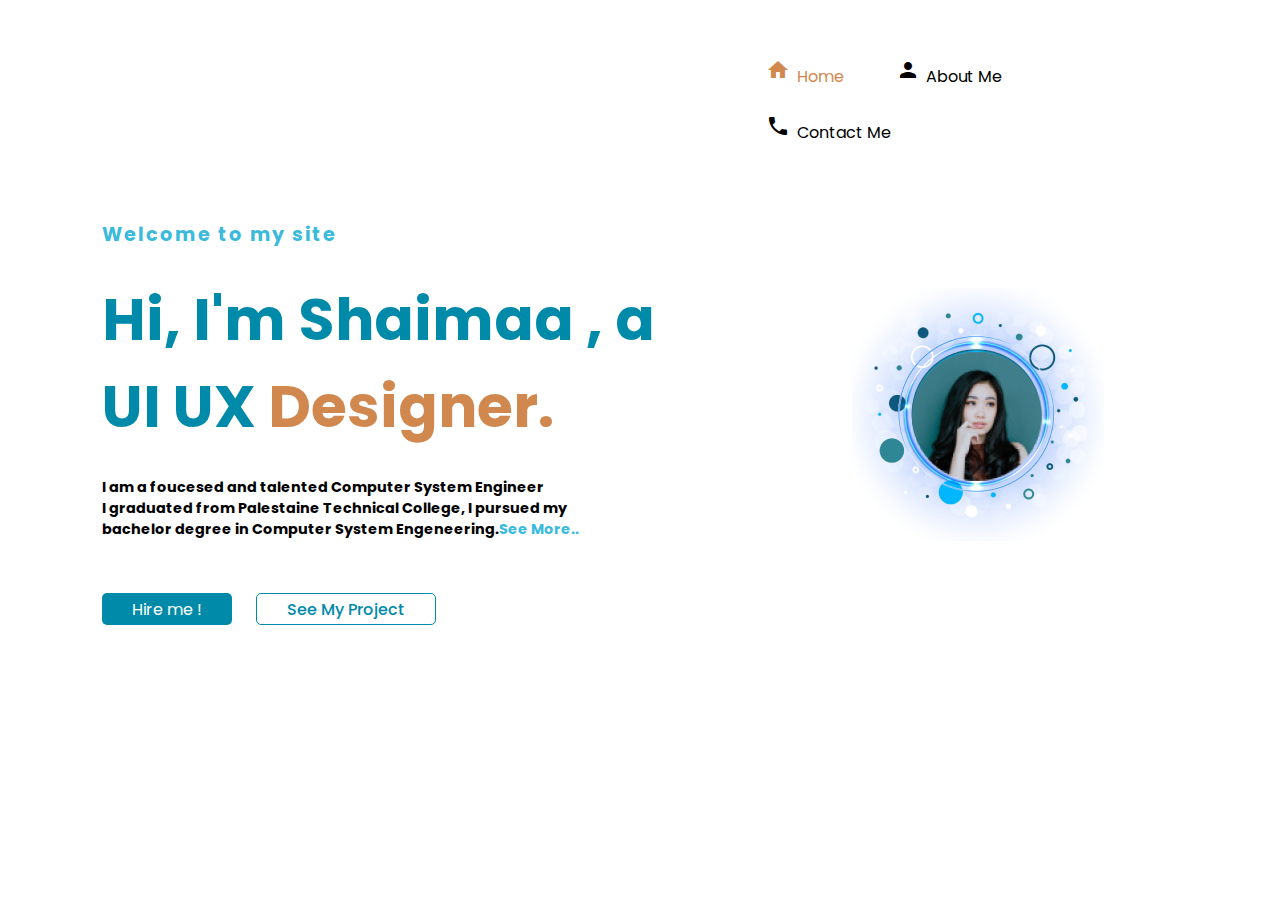
<file: index.html>
<!DOCTYPE html>
<html lang="en">
<head>
<meta charset="UTF-8">
<meta name="viewport" content="width = device-width , initial-scale=1.0">
<title> Portfolio - Shaimaa Shaheen</title>
<link rel="stylesheet" href="css/style.css" /> 
<link href="https://fonts.googleapis.com/css2?family=Poppins:wght@100;200;300;400;500;600;700;800;900&display=swap" rel="stylesheet">
<link href="https://fonts.googleapis.com/icon?family=Material+Icons" rel="stylesheet"> 
</head>

<body>
    <section class="home" id="home">
        <nav> 
            <ul id="actions">
                <li> <a href="#Home"><span3 class="material-icons">home</span3><span>Home</span></a></li>
                <li> <a href="#Home"><span2 class="material-icons">person</span2>About Me</a></li>
                <li> <a href="#Home"><span2 class="material-icons">phone </span2>Contact Me</a></li>
            </ul>

            <button id="menu">
                <span></span>
                <span></span>
                <span></span>
            </button>
        </nav>
        
        <div class="content">
            <div class="containar-text">
                <h4>Welcome to my site</h4>
                <h1>Hi, I'm Shaimaa , a <br> 
                    UI UX <span>Designer.</span></h1>
                <h3>I am a foucesed and talented Computer System Engineer <br>
                I graduated from Palestaine Technical College, I pursued my <br>
            bachelor degree in Computer System Engeneering.<span1>See More..</span1></h3>
            <div>
                <a href="#" class="btn">Hire me !</a>
                <a href="#" class="btn1">See My Project</a>
            </div>
            <div class="containar-imag">
                <img src="image/Capture111 1.png" alt="" class="bacground">
                <img src="image/profile 1.png" alt="" class="person">
            </div>
            </div>

        </div>
    </section>
    
    <script src="js/script.js"></script>
</body>
</html>
</file>
<file: css/style.css>
:root{
    --paddingleft: 58%;
    --padding: 8%;
    --h1color: #008AAA;
    --h4color: #3BBADB;
    --spancolor: #D1884F;

}

*{
    margin: 0;
    padding: 0;
    box-sizing: border-box;
}

html{
    font-family: 'Poppins', sans-serif;
    font-size: 16px;
}

h1 {
    font-size: 3.65rem;
    margin: 1.7rem 0;
    color: var(--h1color);
}

h3 {
    font-size: 0.9rem;
    margin-bottom: 3.5rem;
}

h4 {
    font-size: 1.2rem;
    letter-spacing: 0.12rem;
    color: var(--h4color);
}

span{
    color: var(--spancolor);
}

span1{
    color: var(--h4color);
}

span2 {
    /*margin-top: 10rem;*/
    margin-right: 0.4rem;
}

span3 {
    color: var(--spancolor);
    margin-right: 0.4rem;
}

.containar-text {
    position: relative;
    top: 62px;
}

nav{
    display: flex;
    padding-top: 2.8rem;
    padding-left: var(--paddingleft);
    padding-right: var(--padding);
    justify-content: space-between;
    align-items: center;
}

 nav ul li{
    list-style-type: none;
    display: inline-block;
    margin: 0.8rem 1.5rem;

}

nav ul li a{
    color: black;
    text-decoration: none;
    text-transform: capitalize;
    transition: 0.4s;
} 

nav ul li a:hover{
    color: #D1884F;
}

.home {
    width: 100%;
    height: 100%;
    display: flex;
    flex-direction: column;

}

.content{
    flex-grow: 1;
    padding: 0 var(--padding);
    display: flex;
    align-items: center;
    justify-content: space-between;
}

.btn {
    background-color: #008AAA;
    color: white;
    text-decoration: none;
    padding: 0.3rem 1.87rem;
    border-radius: 5px;   
}

.btn1 {
    margin-left: 20px;
    background-color: white;
    color: #008AAA;
    text-decoration: none;
    font-weight: 500;
    padding: 0.23rem 1.87rem;
    border-radius: 5px;   
    border-style: solid;
    border-color: #008AAA;
    border-width: 0.1px;
}

.containar-imag {
    width: 45%;
    height: 90%;
    position: relative;
    align-self: self-end;
}

.containar-imag img {
    position: absolute;
    bottom: 0;
}

.person{
    margin-left: 810px;
    margin-bottom: 140px;    
}

.bacground{
    margin-left: 750px;
    margin-bottom: 80px;    
}


#menu {
    display: none;
    position: relative;
    margin-left: 7rem;
    margin-bottom: 2rem;
    appearance: none;
    border: none;
    outline: none;
    background: none;
    cursor: pointer;
    user-select: none;
}

#menu span {
    display: block;
    width: 33px;
    height: 4px;
    background-color: black;
    border-radius: 6px;
    transform-origin: 0 0;
    transition: 0.4s;
    margin-bottom: 5px;
}


@media screen and (max-width: 575px){
    :root{
        --padding: 1.5rem;
    }

    html {
        font-size: 13px;
    }

    .home .containar-imag {
        display: none;
    }

    nav {
        position: fixed;
        top: 0;
        left: 0;
        right: 0;
        height: 82px; 
        z-index: 100;       
    }

    nav ul {
        display: none;
        position: fixed;
        top: 0;
        left: 0;
        width: 100vw;
        height: 100vh;
        background-color: rgb(211, 209, 209);
    }

    nav ul.is-active {
        display: block;
    }

    nav ul li {
        display: block;
        text-align: center;
        margin: 50px;
    }

    .containar-text {
        bottom: 0;
    }

    #menu {
        display: block;
    }
}
</file>
